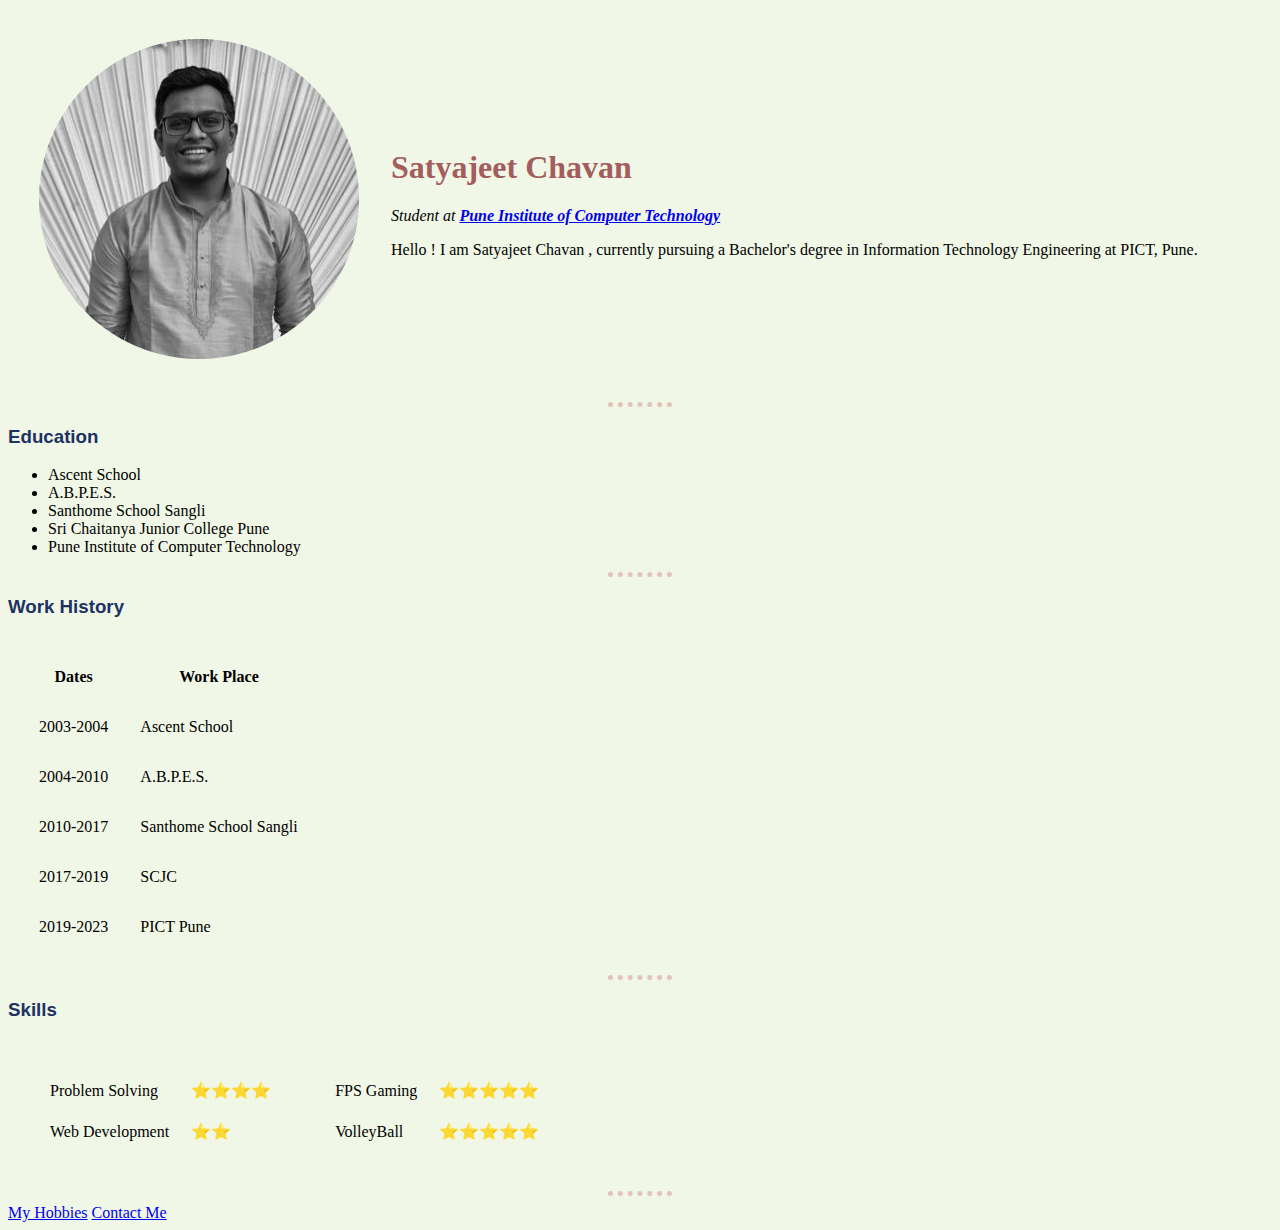
<file: index.html>
<!DOCTYPE html>
<html lang="en">

<head>
    <meta charset="UTF-8">
    <meta http-equiv="X-UA-Compatible" content="IE=edge">
    <meta name="viewport" content="width=device-width, initial-scale=1.0">
    <title>Index Page</title>
    <link rel="stylesheet" href="styles.css">

</head>

<body>
    <table cellspacing="30">
        <tr>
            <td><img src="satya2.png" alt="Satyajeet Profile Picture"></td>
            <td>
                <h1>Satyajeet Chavan</h1>
                <p><em>Student at <strong><a href="https://pict.edu/"> Pune Institute of Computer
                                Technology</a></strong></em></p>
                <p>Hello ! I am Satyajeet Chavan , currently pursuing a Bachelor's degree in Information Technology
                    Engineering at
                    PICT, Pune.

                </p>
            </td>
        </tr>
    </table>
    <hr>
    <h3>Education</h3>
    <ul>
        <li>Ascent School</li>

        <li>A.B.P.E.S.</li>
        <li>Santhome School Sangli</li>
        <li>Sri Chaitanya Junior College Pune</li>
        <li>Pune Institute of Computer Technology</li>
    </ul>
    <hr>
    <h3>Work History</h3>
    <table cellspacing="30">
        <thead>
            <th>Dates</th>
            <th>Work Place</th>
        </thead>
        <tbody>
            <tr>
                <td>2003-2004</td>
                <td>Ascent School</td>
            </tr>
            <tr>
                <td>2004-2010</td>
                <td>A.B.P.E.S.</td>
            </tr>
            <tr>
                <td>2010-2017</td>
                <td>Santhome School Sangli</td>
            </tr>
            <tr>
                <td>2017-2019</td>
                <td>SCJC</td>
            </tr>
            <tr>
                <td>2019-2023</td>
                <td>PICT Pune</td>

            </tr>
        </tbody>

    </table>
    <hr>
    <h3>Skills</h3>
    <table cellspacing="20">
        <tr>
            <td>
                <table cellspacing="20">
                    <tr>
                        <td>Problem Solving </td>
                        <td>&#11088;&#11088;&#11088;&#11088;</td>
                    </tr>
                    <tr>
                        <td>Web Development </td>
                        <td>&#11088;&#11088;</td>
                    </tr>
                </table>
            </td>
            <td>
                <table cellspacing="20">
                    <tr>
                        <td>FPS Gaming</td>
                        <td>⭐⭐⭐⭐⭐</td>
                    </tr>
                    <tr>
                        <td>VolleyBall</td>
                        <td>⭐⭐⭐⭐⭐</td>
                    </tr>
                </table>
            </td>

        </tr>
    </table>
    <hr>
    <a href="hobbies.html">My Hobbies</a>
    <a href="contact.html">Contact Me</a>

</body>

</html>
</file>
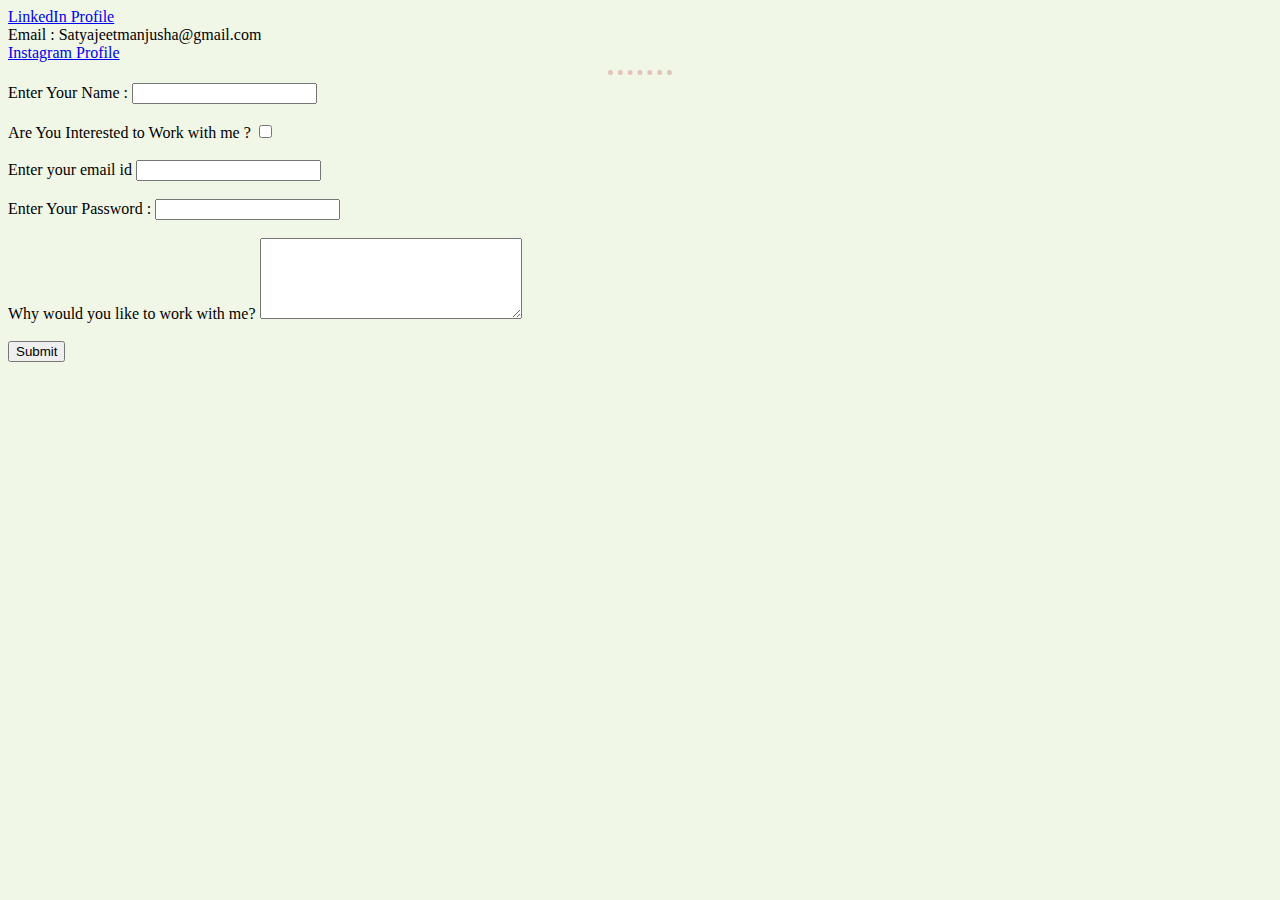
<file: contact.html>
<!DOCTYPE html>
<html lang="en">
<head>
    <meta charset="UTF-8">
    <meta http-equiv="X-UA-Compatible" content="IE=edge">
    <meta name="viewport" content="width=device-width, initial-scale=1.0">
    <title>Contact Me</title>
    <link rel="stylesheet" href="styles.css">
</head>
<body>
    <a href="https://www.linkedin.com/in/satyajeet-chavan-02aa2b1b4/">LinkedIn Profile</a>
    <br>
    Email : Satyajeetmanjusha@gmail.com
    <br>
    <a href="https://www.instagram.com/satya.__chavan.__/?hl=en">Instagram Profile</a>
    <hr>
    
    <form action="mailto:satyajeetmanjusha@gmail.com" method="POST" enctype="text/plain">
        <label for="">Enter Your Name :</label>
        <input type="text" name="yourName">
        <br><br>
        <label for="">Are You Interested to Work with me ?</label>
        <input type="checkbox" name="yourInterest" id="">
        <br><br>
        <label>Enter your email id</label>
        <input type="email" name="yourEmail" id=""><br><br>
        <label for="">Enter Your Password :</label>
        <input type="password" name="yourPassword" id="">
        <br><br>
        <label >Why would you like to work with me?</label>
        <textarea name="yourAnswer" id="" cols="30" rows="5"></textarea><br><br>
        <input type="submit" name="" id="">
    </form>
</body>
</html>
</file>
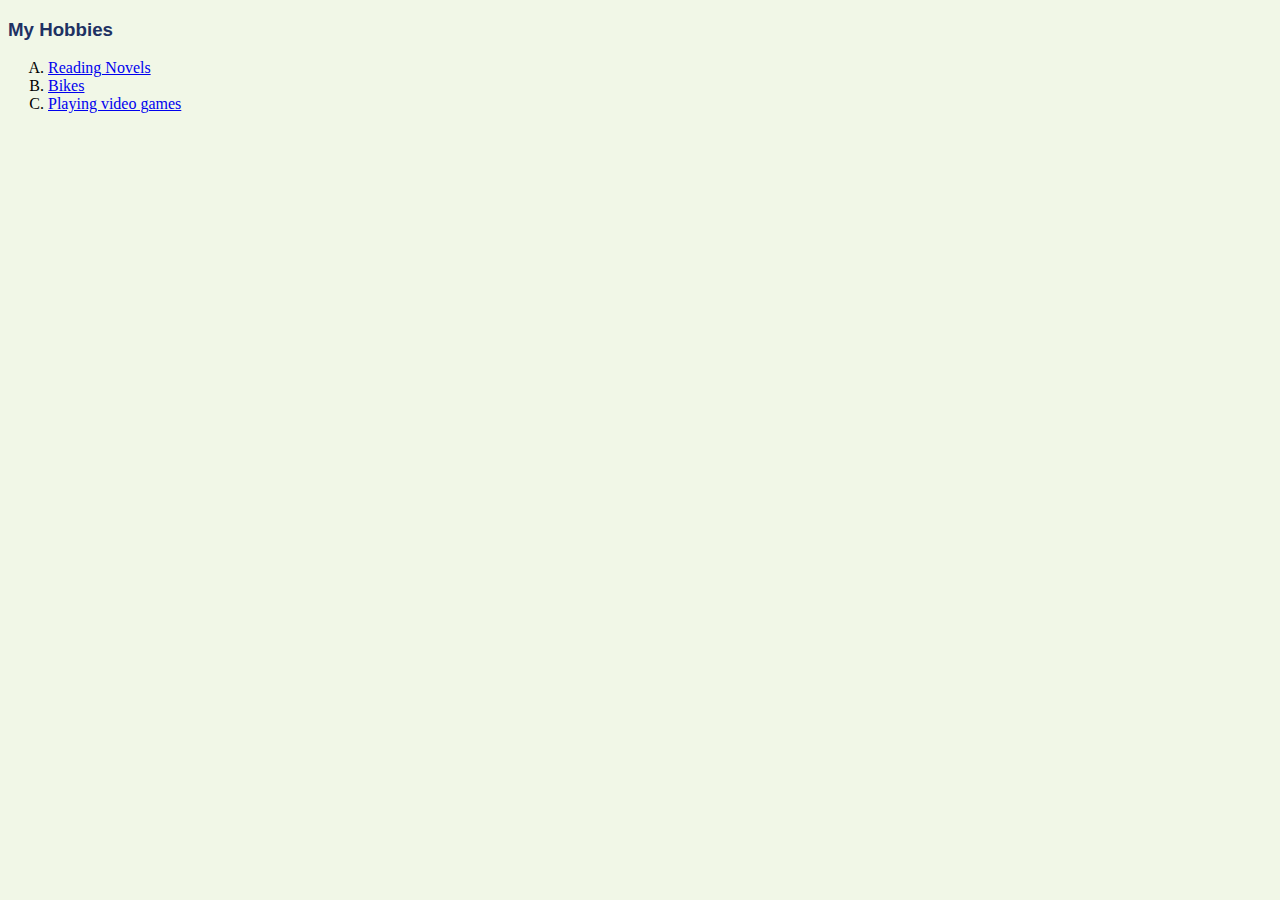
<file: hobbies.html>
<!DOCTYPE html>
<html lang="en">
<head>
    <meta charset="UTF-8">
    <meta http-equiv="X-UA-Compatible" content="IE=edge">
    <meta name="viewport" content="width=device-width, initial-scale=1.0">
    <title>My Hobbies</title>
    <link rel="stylesheet" href="styles.css">
</head>
<body>
    <h3>My Hobbies</h3>
    <ol type="A">
        <li> <a href="https://www.authoramish.com/shiva-trilogy-triseries/">Reading Novels</a> </li>
        <li> <a href="https://www.royalenfield.com/in/en/motorcycles/classic-350/">Bikes</a> </li>
        <li><a href="https://playvalorant.com/en-gb/">Playing video games</a> </li>
    </ol>

</body>
</html>
</file>
<file: styles.css>
body {
    background-color: #F1F7E7;
   }
   hr{
    border-width: 5px;  
    border-color: #E2C2B9;
    border-style: none;
    border-top-style: dotted;
       width: 5%;
   }
 h1 {
     color: #A45D5D;
     font-family: Georgia, 'Times New Roman', Times, serif;
 }
 h3{
     color: #1E3163;
     font-family: Verdana, Geneva, Tahoma, sans-serif;
 }
</file>
